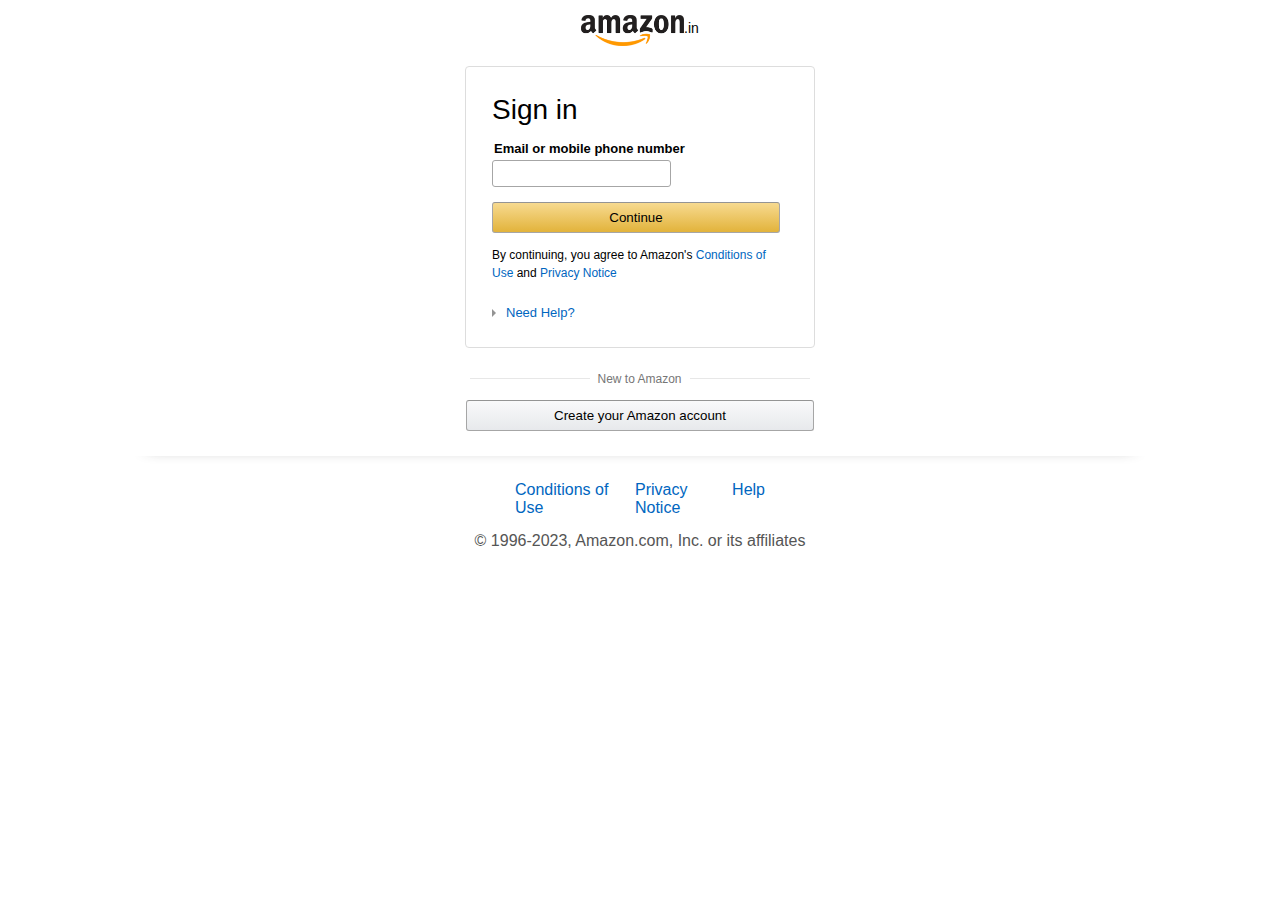
<file: login page final/index.html>
<!DOCTYPE html>
<html lang="en">
<head>
    <meta charset="UTF-8">
    <meta name="viewport" content="width=device-width, initial-scale=1.0">
    <title>Document</title>
    <link rel="stylesheet" href="style.css">
</head>
<body>
    <section>
        <div class="logo">
            <img src="amazon.png" alt="">
            <span>.in</span>
        </div>
        <div class="card">
            <h1>Sign in</h1>
            <div class="form">
             <label for="">Email or mobile phone number</label>
             <input type="text">
             <button>Continue</button>
          </div> 
          <p>By continuing, you agree to Amazon's <a href="#" > Conditions of Use </a> and <a href="#" >Privacy Notice </a></p>
          <a href="#" class="icon">Need Help?</a>
        </div>
        <div class="breck">
            <p>New to Amazon</p>
        </div>
        <div class="btn">
        <button>Create your Amazon account</button>
    </div>
    <footer>
       <div class="links">
        <a href="#"> Conditions of Use </a>
        <a href="#">  Privacy Notice </a>
        <a href="#"> Help  </a>
        </div>
        <p>© 1996-2023, Amazon.com, Inc. or its affiliates</p>
    </footer>
    </section>
</body>
</html>
</file>
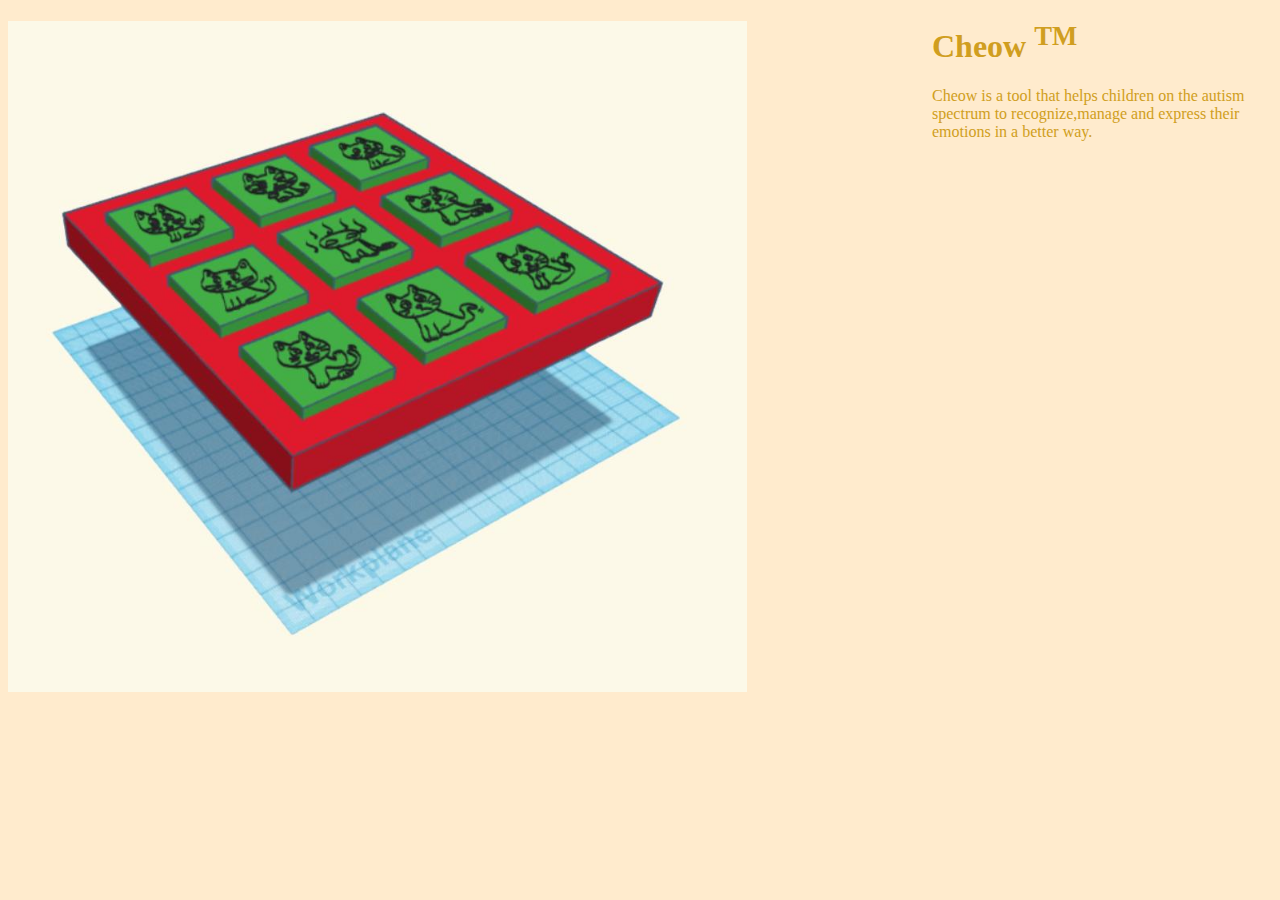
<file: day01/day2.html>
<!DOCTYPE html>
<html lang="en">
<head>
    <meta charset="UTF-8">
    <meta name="viewport" content="width=device-width, initial-scale=1.0">
    <title>Document</title>
    <link rel="stylesheet" href="style.css">
</head>
<body>
    
    
    
    <div class="image-slideshow">
        <div class="image fade">
        <img src="img01.jpeg" alt="">
        </div>        
        <div class="image fade">
        <img src="img2.jpeg" alt="">
        </div>        
        <div class="image fade">
        <img src="ayo.jpeg" alt="">
        </div>
      </div>
      <script src="main.js"></script>
    </body>
  </html>
</div>
    <div class="text box">
    </div>


    <div>
    <h1>
        Cheow
        <sup>
            TM
        </sup>
    </h1>
    

    <p>
        Cheow is a tool that helps children on the autism spectrum to recognize,manage and express their emotions in a better way.
    </p>
</div>
</body>
</html>
</file>
<file: login page final/style.css>
*{
    margin: 0px;
    padding: 0px;
    font-family: Arial, Helvetica, sans-serif;

}
.logo{
    display: flex;
    justify-content: center;
    align-items: center;
}

.logo img {
    width: 103px;
    height: 31px;
    margin-top: 15px;
}

.logo span{
  margin-top: 10px;
  font-size: 14px;
}

.card {
    width: 296px;
    height: 240px;
    padding: 20px 26px;
    display: flex;
    justify-content: space-around;
    flex-direction: column;
    border: 1px solid #ddd;
    border-radius: 4px;
    margin: 20px auto 25px auto;

}
.card h1{
    font-weight: 400;
    font-size: 28px;
}
.card label{
    font-size: 13px;
    padding-left: 2px;
    padding-bottom: 2px;
    font-weight: 700;
}

.card input{
    width: 272;
    height: 25px;
    margin-top: 3px;
    background-color: #fff;
    border: 1px solid #a6a6a6;
    border-radius: 3px;

}
.card button{
    width: 288px;
    height: 31px;
    margin-top: 15px;
    background-color: #f0c14b;
    border: 1px solid #a6a6a6;
    border-top-color: #949494;
    background-image: linear-gradient(#f7da90,#e2b33b) ;
    border-radius: 3px;
}

.card p,.card p a {
    font-size: 12px;
    line-height: 1.5;
}

a{
    text-decoration: none;
    color: #0066c0;
}

.card a {
    margin-top: 10px;
    font-size: 13px;
}
.icon::before{
    display:  inline-block;
    content: "";
    border-top: 4px solid transparent;
    border-left: 4px solid #949494;
    border-bottom: 4px solid transparent;
    margin-right: 10px;
}
.breck p{
    line-height: 1;
    font-size: 12px;
    color: #767676;
    font-weight: 400;
    position: relative;
    display: inline-block;
    background-color: #fff;
    padding: 0 8px 0 7px;
}
.breck,.btn{
    display:flex;
    justify-content: center;
}


.breck::before,.breck::after{
    content: "";
    position: relative;
    top:5px;
    display: inline-block;
    width: 120px;
    border-top: 1px solid#e7e7e7;
}


.btn button{
    width: 348px;
    height: 31px;
    margin: 15px auto;
    background-color: #e7e9ec;
    background-image:linear-gradient(#f9f9fa,#e7e9ec) ;
    border: 1px solid#a6a6a6;
    border-top-color:#949494 ;
    border-radius: 3px;
}

footer .links{
    display: flex;
    justify-content: space-between;
    width: 250px;
    margin: 25px auto 15px auto;
}

footer.links a{
    font-size: 12px;

}

footer::before{
    content: "";
    display: flex;
    justify-content: center;
    width: 80%;
    margin: auto;
    height: 44px;
    margin-top: -35px;
    border-top: 1px solid transparent;
    box-shadow: 0 10px 15px -20px #333;

}

footer p{
    font: size 11px; 
    color: #555;
    text-align: center;
}
</file>
<file: day01/style.css>
* {
    box-sizing: border-box
}
.image-slideshow {
  max-width: 100%;
  float:left;
  margin: auto;
  height: auto;
}
img {
  width: 80%
  
}
.fade {
  animation-name: fade;
  animation-duration: 2s;
}
@keyframes fade {
  from {opacity: .5}
  to {opacity: 1}
}
    p{
        color: rgb(208, 158, 32);
    }
    h1{
         color:rgb(208, 158, 32);
    }
    body{
        background-color: blanchedalmond;
    }
</file>
